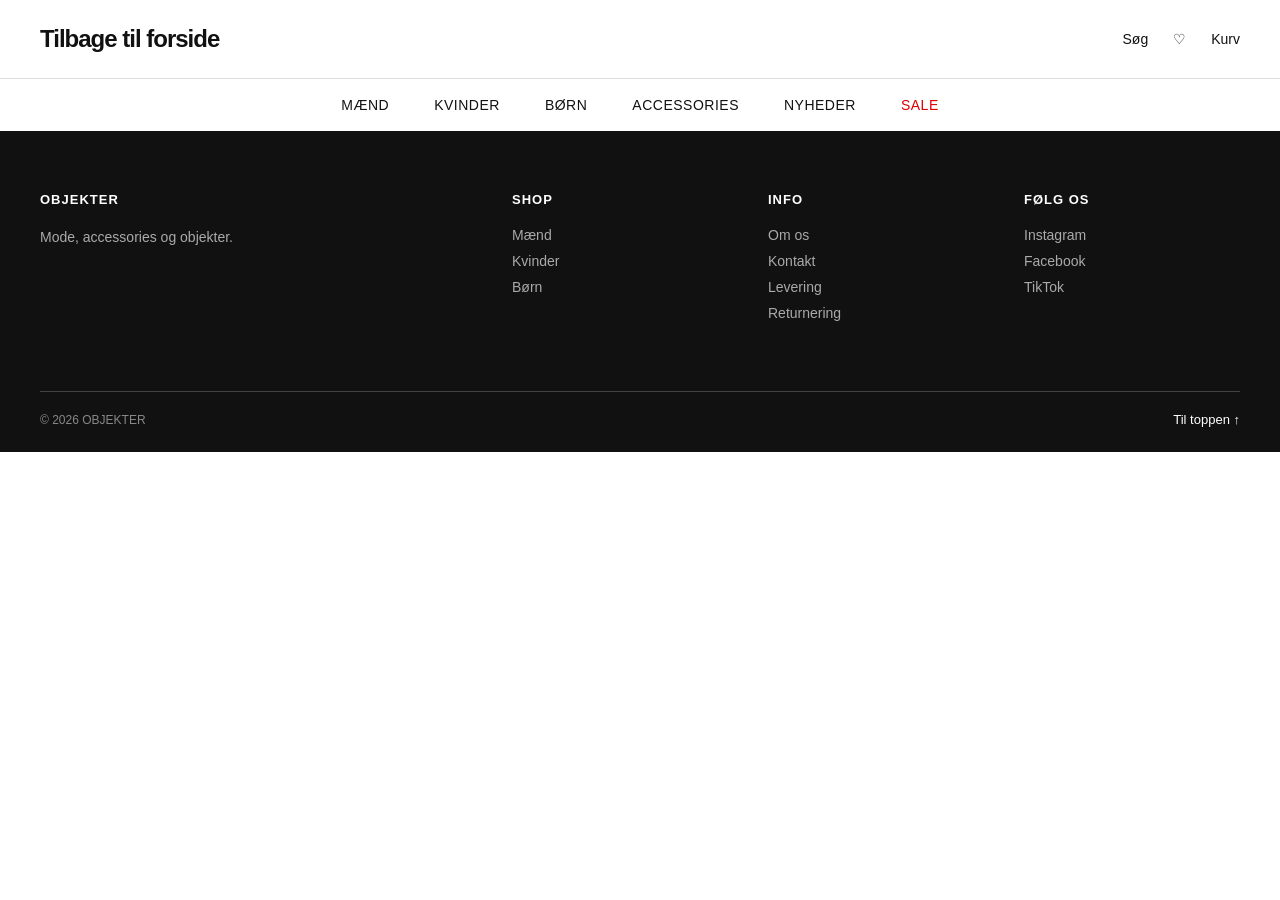
<file: test/productlist.html>
<!doctype html>
<html lang="da">
  <head>
    <meta charset="UTF-8" />
    <meta name="viewport" content="width=device-width, initial-scale=1.0" />

    <link rel="stylesheet" href="style.css" />

    <title>Objekter</title>
  </head>

  <body>
    <!-- HEADER -->
    <header class="site-header">
      <div class="header-top">
        <a href="index.html" class="back-home">Tilbage til forside</a>
        <div class="header-icons">
          <a href="#">Søg</a>
          <a href="#">♡</a>
          <a href="#">Kurv</a>
        </div>
      </div>

      <nav class="main-nav">
        <a href="#">Mænd</a>
        <a href="#">Kvinder</a>
        <a href="#">Børn</a>
        <a href="#">Accessories</a>
        <a href="#">Nyheder</a>
        <a href="#" class="sale">Sale</a>
      </nav>
    </header>

    <!-- MAIN -->
    <main>
      <section class="hero">
        <h1 id="categoryTitle"></h1>
      </section>

      <section class="produktliste"></section>
    </main>

    <!-- FOOTER -->
    <footer class="site-footer">
      <div class="footer-grid">
        <div>
          <h3>OBJEKTER</h3>
          <p>Mode, accessories og objekter.</p>
        </div>

        <div>
          <h3>SHOP</h3>
          <a href="#">Mænd</a>
          <a href="#">Kvinder</a>
          <a href="#">Børn</a>
        </div>

        <div>
          <h3>INFO</h3>
          <a href="#">Om os</a>
          <a href="#">Kontakt</a>
          <a href="#">Levering</a>
          <a href="#">Returnering</a>
        </div>

        <div>
          <h3>FØLG OS</h3>
          <a href="#">Instagram</a>
          <a href="#">Facebook</a>
          <a href="#">TikTok</a>
        </div>
      </div>

      <div class="footer-bottom">
        <p>© 2026 OBJEKTER</p>
        <a href="#">Til toppen ↑</a>
      </div>
    </footer>

    <script src="productlist.js"></script>
  </body>
</html>
</file>
<file: test/style.css>
/* -------------------------
   RESET
------------------------- */

* {
  box-sizing: border-box;
}

html {
  scroll-behavior: smooth;
}

body {
  margin: 0;
  font-family: Arial, Helvetica, sans-serif;
  color: #111;
  background: #fff;
}

/* -------------------------
   HEADER
------------------------- */

.site-header {
  border-bottom: 1px solid #111;
  background: #fff;
}

.header-top {
  display: flex;
  justify-content: space-between;
  align-items: center;
  padding: 25px 40px;
}

.logo {
  color: #111;
  text-decoration: none;
  font-size: 28px;
  font-weight: 800;
  letter-spacing: -1px;
}

.back-home {
  color: #111;
  text-decoration: none;
  font-size: 24px;
  font-weight: 800;
  letter-spacing: -1px;
}

.back-home:hover {
  text-decoration: underline;
}
.header-icons {
  display: flex;
  gap: 25px;
  align-items: center;
}

.header-icons a {
  color: #111;
  text-decoration: none;
  font-size: 14px;
}

.header-icons a:hover {
  text-decoration: underline;
}

/* -------------------------
   NAVIGATION
------------------------- */

.main-nav {
  display: flex;
  justify-content: center;
  gap: 45px;
  padding: 18px 40px;
  border-top: 1px solid #ddd;
}

.main-nav a {
  color: #111;
  text-decoration: none;
  font-size: 14px;
  text-transform: uppercase;
  letter-spacing: 0.5px;
}

.main-nav a:hover {
  text-decoration: underline;
}

.main-nav .sale {
  color: #d00;
}

/* -------------------------
   HERO
------------------------- */

.home .hero {
  width: 100%;
  height: 500px;
  background-image: url("images/hero.png");
  background-size: cover;
  background-position: center;
  background-repeat: no-repeat;

  display: flex;
  align-items: flex-start;
  padding: 40px 45px;
  position: relative;
}

.hero-content {
  color: white;

  padding: 0;
}

.hero h1 {
  margin: 0;
  font-size: 35px;
  font-weight: 500;
}
.hero p {
  margin-top: 6px;
  font-size: 16px;
  color: white;
}

/* -------------------------
   VIEW KNAP
------------------------- */

.view-button {
  display: inline-flex;
  align-items: center;
  justify-content: center;

  width: 110px;
  height: 45px;

  background: black;
  color: white;

  text-decoration: none;
  font-size: 14px;
  text-transform: uppercase;

  position: absolute;
  bottom: 80px;
  left: 50%;
  transform: translateX(-50%);
}

.view-button:hover {
  background: rgb(14, 13, 13);
}

/* -------------------------
   CATEGORY NAVIGATION
------------------------- */

#catlisteContainer {
  display: grid;
  grid-template-columns: repeat(5, 1fr);
  gap: 0;

  padding: 18px 40px;
  border-bottom: 1px solid #ddd;
}

#catlisteContainer a {
  color: #111;
  text-decoration: none;

  font-size: 14px;
  text-transform: uppercase;
  letter-spacing: 0.5px;

  text-align: center;
}

#catlisteContainer a:hover {
  text-decoration: underline;
}

#categoryTitle {
  margin: 0;
  font-size: 14px;
  font-weight: 400;
  text-transform: uppercase;
  letter-spacing: 0.5px;
}
/* -------------------------
   PRODUCT GRID
------------------------- */
.produktliste {
  display: grid;
  grid-template-columns: repeat(4, 1fr);
  gap: 0;
  width: 100%;
}
#productGrid {
  display: grid;
  grid-template-columns: repeat(4, 1fr);
  gap: 0;
}

#productGrid .product-image {
  width: 100%;
  aspect-ratio: 0.5 / 1;
  overflow: hidden;
  background: white;
}

#productGrid .product-image img {
  width: 100%;
  height: 100%;
  object-fit: contain;
  display: block;
}
#productGrid {
  display: grid;
  grid-template-columns: repeat(4, 1fr);
  gap: 0;
  position: relative;
}

#productGrid::after {
  content: "";
  position: absolute;
  top: 50%;
  left: 0;
  right: 0;
  border-top: 1px solid #ddd;
}

.choose-product {
  margin: 0;
}

.choose-image {
  width: 100%;
  aspect-ratio: 1 / 1;
  background: #f3f3f3;
  overflow: hidden;
}

.choose-image img {
  width: 100%;
  height: 100%;
  object-fit: contain;
  display: block;
}

.choose-product p {
  margin: 10px 0 0;
  font-size: 14px;
}
/* -------------------------
   PRODUCT CARD
------------------------- */

.card {
  background: white;
  padding: 0;
}

/* -------------------------
   PRODUCT IMAGE
------------------------- */

.product-image {
  width: 100%;
  aspect-ratio: 1 / 1;
  overflow: hidden;
  background: white;
}

.product-image img {
  width: 100%;
  height: 100%;
  object-fit: contain;
  display: block;
  transition: transform 0.3s ease;
}

.card:hover .product-image img {
  transform: scale(1.04);
}

/* -------------------------
   PRODUCT INFO
------------------------- */

.product-info {
  padding-top: 15px;
}

.price {
  margin: 0 0 8px;
  font-size: 18px;
  font-weight: 700;
}

.product-info h2 {
  margin: 0 0 10px;
  font-size: 17px;
  line-height: 1.25;
  font-weight: 400;
}

.brand {
  margin: 0 0 5px;
  font-size: 14px;
  color: #555;
}

.category {
  margin: 0;
  font-size: 13px;
  color: #777;
}

.product-link {
  text-decoration: none;
  color: inherit;
  display: block;
}

/* =====================================================
   PRODUCT DETAILS
===================================================== */

/* Hele details-siden */

#product {
  width: 100%;
  max-width: 1200px;
  margin: 0 auto;
  padding: 70px 40px 100px;
}

/* Tilbage-knap */

#backbutton {
  margin: 25px 40px 0;
  padding: 10px 22px;
  border: 1px solid #111;
  background: white;
  color: #111;
  font-size: 14px;
  cursor: pointer;
  transition: all 0.2s ease;
}

#backbutton:hover {
  background: #111;
  color: white;
}

/* Selve produktkortet */

#product .card {
  display: grid;
  grid-template-columns: 1.15fr 0.85fr;
  gap: 70px;
  align-items: start;
  background: white;
}

/* Produktbilledet på detailsiden */

#product .card > img {
  width: 100%;
  aspect-ratio: 1 / 1;
  object-fit: contain;
  display: block;
  background: #f3f3f3;
}

/* Info på højre side */

#product .product-info {
  padding-top: 20px;
}

/* Pris */

#product .price {
  order: 1;
  margin: 0 0 25px;
  color: #d43b3b;
  font-size: 22px;
  font-weight: 700;
}

/* Produktnavn */

#product .product-info h2 {
  margin: 0 0 18px;
  font-size: clamp(28px, 3vw, 42px);
  line-height: 1.05;
  letter-spacing: -1px;
  font-weight: 600;
}

/* Brand */

#product .brand {
  margin: 0 0 12px;
  font-size: 15px;
  color: #555;
}

/* Kategori */

#product .category {
  margin: 0 0 35px;
  font-size: 14px;
  color: #777;
}

/* Køb-knap */

#product .product-info::after {
  content: "ADD TO CART";
  display: block;
  width: 100%;
  margin-top: 30px;
  padding: 16px 20px;
  background: #111;
  color: white;
  text-align: center;
  font-size: 13px;
  font-weight: 700;
  letter-spacing: 0.5px;
}

/* -------------------------
   DETAILS SEPARATOR
------------------------- */

#product .product-info {
  border-top: 1px solid #ddd;
  padding-top: 30px;
}

/* -------------------------
   FOOTER
------------------------- */

.site-footer {
  background: #111;
  color: white;
  padding: 60px 40px 25px;
}

.footer-grid {
  display: grid;
  grid-template-columns: 2fr 1fr 1fr 1fr;
  gap: 40px;
  padding-bottom: 60px;
}

.footer-grid h3 {
  margin: 0 0 20px;
  font-size: 13px;
  letter-spacing: 1px;
}

.footer-grid p {
  margin: 0;
  max-width: 250px;
  color: #aaa;
  font-size: 14px;
  line-height: 1.5;
}

.footer-grid a {
  display: block;
  width: fit-content;
  margin-bottom: 10px;
  color: #aaa;
  text-decoration: none;
  font-size: 14px;
}

.footer-grid a:hover {
  color: white;
  text-decoration: underline;
}

/* -------------------------
   FOOTER BOTTOM
------------------------- */

.footer-bottom {
  display: flex;
  justify-content: space-between;
  align-items: center;
  padding-top: 20px;
  border-top: 1px solid #444;
}

.footer-bottom p {
  margin: 0;
  color: #888;
  font-size: 12px;
}

.footer-bottom a {
  color: white;
  text-decoration: none;
  font-size: 13px;
}

/* =====================================================
   TABLET
===================================================== */

@media (max-width: 900px) {
  .produktliste {
    grid-template-columns: repeat(3, 1fr);
  }

  .footer-grid {
    grid-template-columns: repeat(2, 1fr);
  }

  /* Product details */

  #product {
    padding: 50px 30px 80px;
  }

  #product .card {
    grid-template-columns: 1fr 1fr;
    gap: 40px;
  }
}

/* =====================================================
   MOBILE
===================================================== */

@media (max-width: 600px) {
  /* HEADER */

  .header-top {
    padding: 20px;
  }

  .logo {
    font-size: 22px;
  }

  .header-icons {
    gap: 12px;
  }

  /* NAVIGATION */

  .main-nav {
    justify-content: flex-start;
    overflow-x: auto;
    gap: 25px;
    padding: 15px 20px;
  }

  .main-nav a {
    white-space: nowrap;
  }

  /* HERO */

  .hero {
    padding: 40px 20px 25px;
  }

  /* PRODUCT GRID */

  .produktliste {
    grid-template-columns: repeat(2, 1fr);
    gap: 30px 12px;
    padding: 0 20px 60px;
  }

  .product-info h2 {
    font-size: 15px;
  }

  .price {
    font-size: 16px;
  }

  /* -------------------------
     PRODUCT DETAILS MOBILE
  ------------------------- */

  #backbutton {
    margin: 20px;
  }

  #product {
    padding: 25px 20px 60px;
  }

  #product .card {
    display: block;
  }

  #product .card > img {
    width: 100%;
    margin-bottom: 30px;
  }

  #product .product-info {
    padding-top: 25px;
  }

  #product .product-info h2 {
    font-size: 30px;
    line-height: 1.05;
  }

  #product .price {
    font-size: 20px;
  }

  /* FOOTER */

  .site-footer {
    padding: 45px 20px 20px;
  }

  .footer-grid {
    grid-template-columns: 1fr 1fr;
    gap: 35px 20px;
  }

  .footer-bottom {
    margin-top: 10px;
  }
}
</file>
